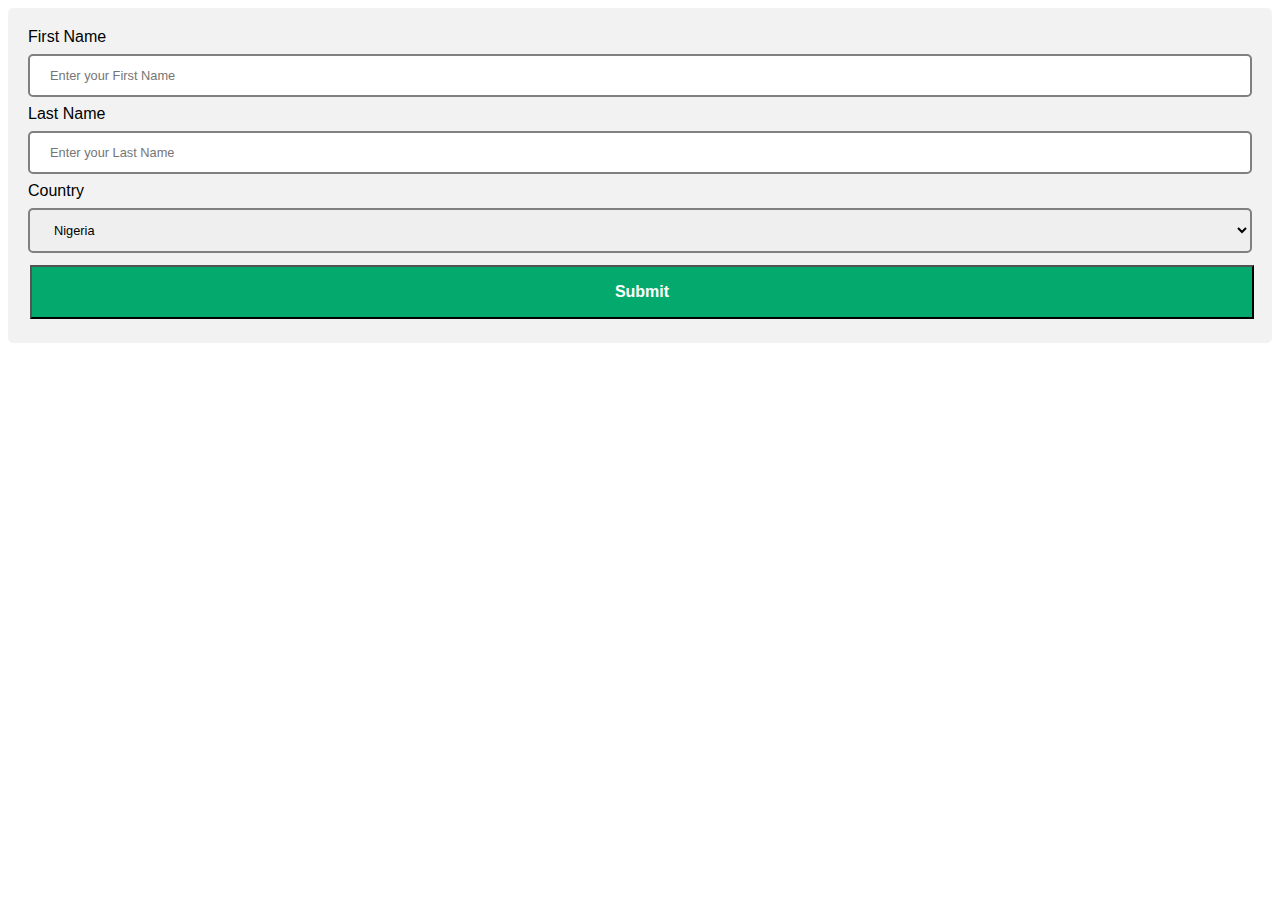
<file: markups/form.html>
<!DOCTYPE html>
<html lang="en">
<head>
    <meta charset="UTF-8">
    <meta name="viewport" content="width=device-width, initial-scale=1.0">
    <title>CSS Form</title>
    <link rel="stylesheet" href="../styles/form.css">
</head>
<body>
    <div>
        <form action="">
            <label for="fname">First Name</label>
            <input type="text" id="fname" name="fname" placeholder="Enter your First Name" required>

            <label for="lname">Last Name </label>
            <input type="text" id="lname" name="lname" placeholder="Enter your Last Name" required>

            <label for="country">Country</label>
            <select name="country" id="country">
                <option value="nigeria">Nigeria</option>
                <option value="ghana">Ghana</option>
                <option value="southafrica">South-Africa</option>
            </select>

            <input type="submit" value="Submit">
        </form>
    </div>
</body>
</html>
</file>
<file: styles/form.css>
* {
    font-family: Verdana, Geneva, Tahoma, sans-serif
}
div{
    background-color: #f2f2f2;
    border-radius: 5px;
    padding: 20px;
}
input[type="text"] , select {
    width: 100%;
    font-size: 0.8em;
    padding: 12px 20px;
    margin: 8px 0;
    box-sizing: border-box;
    border: 2px solid grey;
    border-radius: 5px;
}
input[type="submit"]{
    width: 100%;
    font-size: 1em;
    font-weight: bold;
    background-color: #04AA6D;
    color: white;
    padding: 16px 32px;
    margin: 4px 2px;
    cursor: pointer;
}
input[type="submit"]:hover {
    background-color: #45A049;
}
</file>
